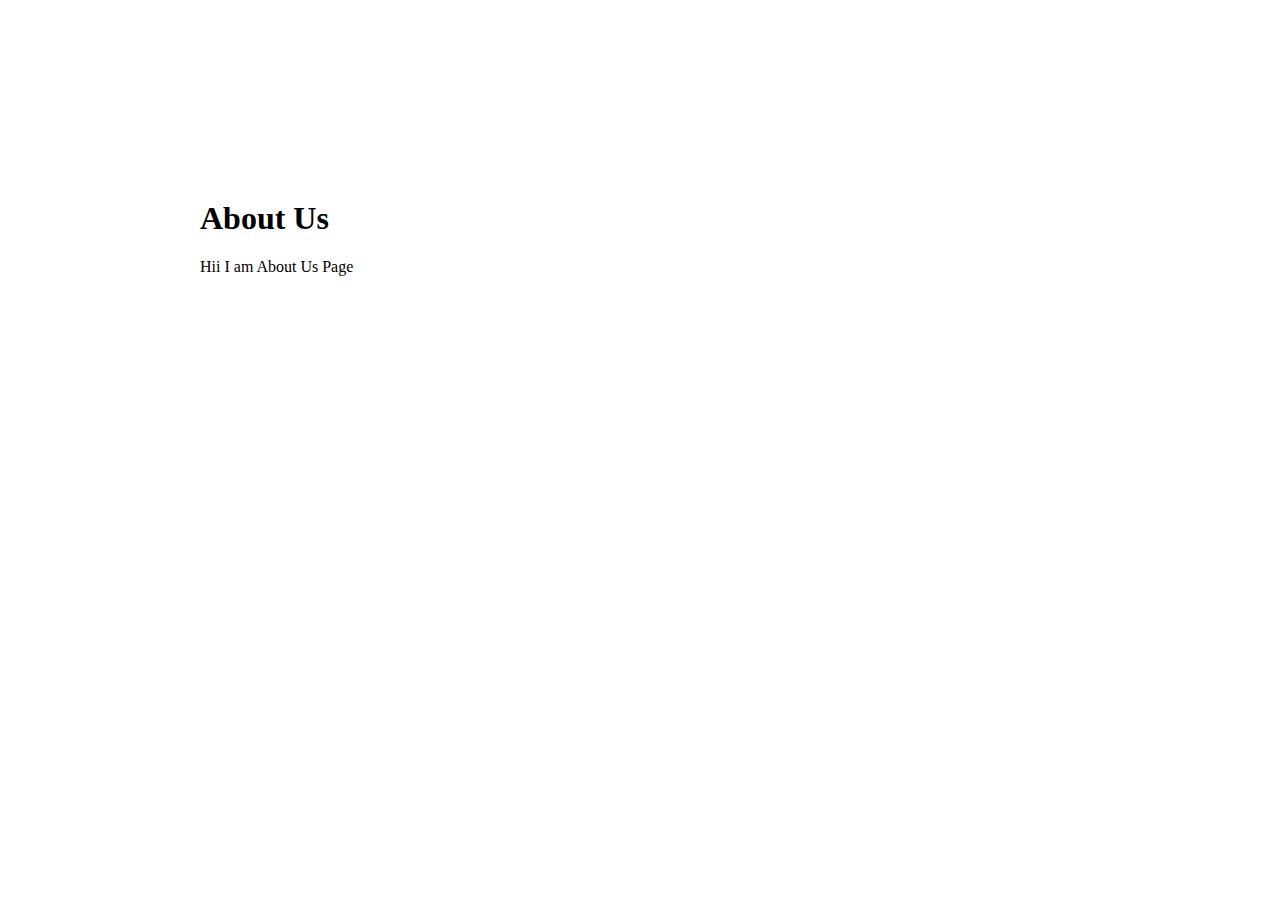
<file: about.html>
<!DOCTYPE html>
<html lang="en">
<head>
    <meta charset="UTF-8">
    <meta name="viewport" content="width=device-width, initial-scale=1.0">
    <title>About Us</title>
    <link rel="stylesheet" href="style.css">
</head>
<body>
    <h1>About Us</h1>
    <p>Hii I am About Us Page</p>
</body>
</html>
</file>
<file: style.css>
* {
    box-sizing: border-box;
}
body{
    margin: 200px;
}
</file>
